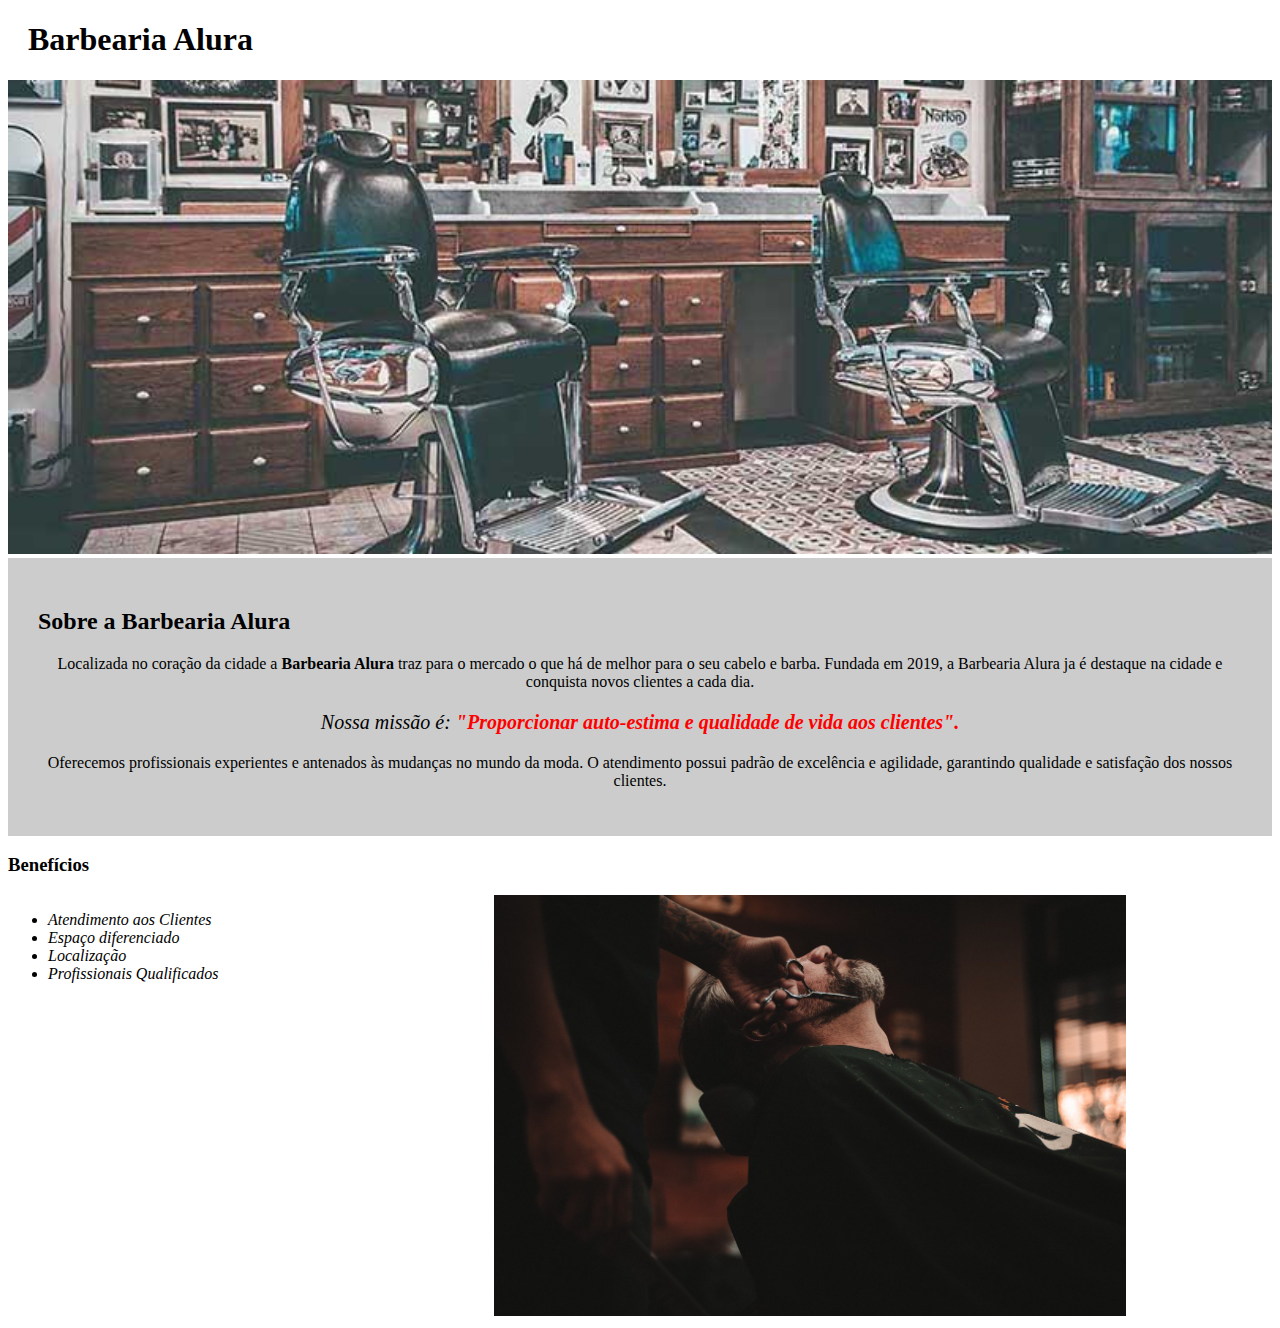
<file: index.html>
<!DOCTYPE html>
<html lang="pt-br">
    <head>
    	<meta charset="UTF-8">
    	<title>Barbearia Alura</title>
    	<link rel="stylesheet" href="style.css">
    </head>
    
    <body>
    	<header>
    		<h1 class="titulo-principal">Barbearia Alura</h1>
    	</header>
    	<img id="banner" src="banner.jpg">
        <div class="principal">
    	     <h2 class="titulo-ventralizado">Sobre a Barbearia Alura</h2>

             <p>Localizada no coração da cidade a <strong>Barbearia Alura</strong> traz para o mercado o que há de melhor para o seu cabelo e barba. Fundada em 2019, a Barbearia Alura ja é destaque na cidade e conquista novos clientes a cada dia.</p>

             <p id="missao"><em>Nossa missão é: <strong>"Proporcionar auto-estima e qualidade de vida aos clientes".</strong></em></p>

             <p>Oferecemos profissionais experientes e antenados às mudanças no mundo da moda. O atendimento possui padrão de excelência e agilidade, garantindo qualidade e satisfação dos nossos clientes.</p>
         </div> 

         <div class="Benefícios">

             <h3 class="titulo-ventralizado">Benefícios</h3>

             <ul>
         	 <li class="itens">Atendimento aos Clientes</li>
             <li class="itens">Espaço diferenciado</li>
             <li class="itens">Localização</li>
             <li class="itens" >Profissionais Qualificados</li>
        </ul>

        <img src="beneficios.jpg" class="imagembeneficios">
    </div>
    </body>
</html>
</file>
<file: style.css>
body {
	
}

#banner {
	width: 100%;
}

.principal{
    background: #CCCCCC;
    padding: 30px;
}

.titulo-principal {
	padding-left: 20px;
}

.tirulo-centralizado {
	 text-align: center
}

p {
    text-align: center;
}

#missao {
	font-size: 20px
}

em strong {
	color:  #FF0000;
}

.itens {
	font-style: italic 
}

.benefícios {
	background: #FFFFFF;
	padding: 20px;
}

ul {
	display: inline-block;
	vertical-align: top;
	width: 20%;
	margin-right: 15%;
}
 
 .imagembeneficios {
 	width: 50%;
 }
</file>
